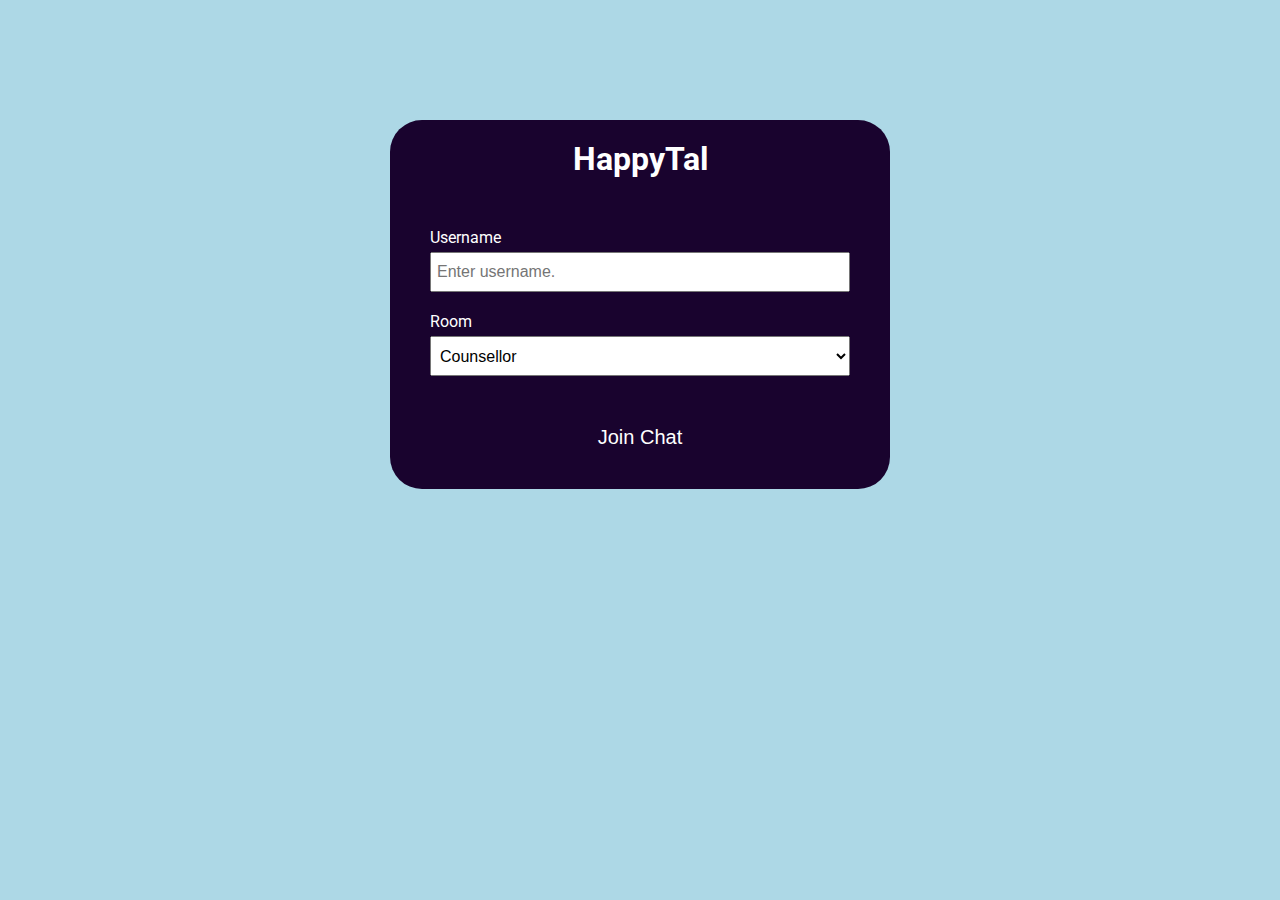
<file: public/index.html>
<!DOCTYPE html>
<html lang="en">
	<head>
		<meta charset="UTF-8" />
		<meta name="viewport" content="width=device-width, initial-scale=1.0" />
		<meta http-equiv="X-UA-Compatible" content="ie=edge" />
		<link
			rel="stylesheet"
			href="https://cdnjs.cloudflare.com/ajax/libs/font-awesome/5.12.1/css/all.min.css"
			integrity="sha256-mmgLkCYLUQbXn0B1SRqzHar6dCnv9oZFPEC1g1cwlkk="
			crossorigin="anonymous"
		/>
		<link rel="stylesheet" href="css/style.css" />
		<title>HappyTal</title>
	</head>
	<body>
		<div class="join-container">
			<header class="join-header">
				<h1><i class="fas fa-smile"></i> HappyTal</h1>
			</header>
			<main class="join-main">
				<form action="chat.html">
					<div class="form-control">
						<label for="username">Username</label>
						<input
							type="text"
							name="username"
							id="username"
							placeholder="Enter username."
							required
						/>
					</div>
					<div class="form-control">
						<label for="room">Room</label>
						<select name="room" id="room">
							<option value="Counsellor">Counsellor</option>
							<option value="Community">Community</option>
						</select>
					</div>
					<button type="submit" class="btn">Join Chat</button>
				</form>
			</main>
		</div>
		
	</body>
</html>
</file>
<file: public/css/style.css>
@import url('https://fonts.googleapis.com/css?family=Roboto&display=swap');

:root {
	--dark-color-a: #667aff;
	--dark-color-b: #7386ff;
	--light-color: #d4c0d8;
	--success-color: #5cb85c;
	--error-color: #d9534f;
}

* {
	box-sizing: border-box;
	margin: 0;
	padding: 0;
}

body {
	font-family: 'Roboto', sans-serif;
	font-size: 16px;
	background:  lightblue;
	margin: 20px;
}

ul {
	list-style: none;
}

a {
	text-decoration: none;
}

.btn {
	cursor: pointer;
	padding: 10px 15px;
	background-color: transparent;
	color: #fff;
	border: 0;
	font-size: 20px;
}
.btn-chat{
	cursor: pointer;
	padding: 10px 15px;
	background-color: transparent;
	color: rgb(128, 19, 230);
	border: 0;
	font-size: 20px;
	margin-left: 10px;
}
.btn-chat:hover{

	color:#402640;
}

.btn:hover{

	border: 1px solid #402640;
	color:#402640;
}

/* Chat Page */

.chat-container {
	max-width: 1100px;
	background: rgb(25, 3, 46);
	margin: 30px auto;
	overflow: hidden;
	border-radius: 2rem;
}

.chat-header {
	background: rgb(150, 94, 94);
	color: rgb(25, 3, 46);
	border-top-left-radius: 5px;
	border-top-right-radius: 5px;
	padding: 15px;
	display: flex;
	align-items: center;
	justify-content: space-between;
}
.chat-header h1 i{
	color: rgb(25, 3, 46);
}

.chat-main {
	display: grid;
	grid-template-columns: 1fr 3fr;
}

.chat-sidebar {
	background: linear-gradient(to right,#b490bb, #764e7e);
	color: #fff;
	padding: 20px 20px 60px;
	overflow-y: scroll;
}

.chat-sidebar h2 {
	font-size: 20px;
	background: rgba(0, 0, 0, 0.1);
	padding: 10px;
	margin-bottom: 20px;
}

.chat-sidebar h3 {
	margin-bottom: 15px;
	color:#402640;
}

.chat-sidebar ul li {
	padding: 10px 0;
}

.chat-messages {
	padding: 30px;
	max-height: 500px;
	overflow-y: scroll;
}

.chat-messages .message {
	padding: 10px;
	margin-bottom: 15px;
	background-color: var(--light-color);
	border-radius: 5px;
}

.chat-messages .message .meta {
	font-size: 15px;
	font-weight: bold;
	color: black;
	opacity: 0.7;
	margin-bottom: 7px;
}

.chat-messages .message .meta span {
	color: black;
}

.chat-form-container {
	padding: 20px 30px;
	background: linear-gradient(to right,#b490bb, #764e7e);
	border-bottom-right-radius: 2rem;
	border-bottom-left-radius: 2rem;
}

.chat-form-container form {
	display: flex;
}

.chat-form-container input[type='text'] {
	font-size: 16px;
	padding: 5px;
	height: 40px;
	flex: 1;
}

/* Join Page */
.join-container {
	max-width: 500px;
	margin: 120px auto;
	color: #fff;

}

.join-header {
	text-align: center;
	padding: 20px;
	background: rgb(25, 3, 46);
	border-top-left-radius: 2rem;
	border-top-right-radius: 2rem;
    
}
.join-header h1 i {
	color: #ffcccc;
}

.join-main {
	padding: 30px 40px;
	background: rgb(25, 3, 46);
	  border-bottom-left-radius: 2rem;
	  border-bottom-right-radius: 2rem;  

}

.join-main p {
	margin-bottom: 20px;
}

.join-main .form-control {

	margin-bottom: 20px;
}

.join-main label {
	display: block;
	margin-bottom: 5px;
}

.join-main input[type='text'] {
	font-size: 16px;
	padding: 5px;
	height: 40px;
	width: 100%;
}

.join-main select {
	font-size: 16px;
	padding: 5px;
	height: 40px;
	width: 100%;
}

.join-main .btn {
	margin-top: 20px;
	width: 100%;
	
}

@media (max-width: 700px) {
	.chat-main {
		display: block;
	}

	.chat-sidebar {
		display: none;
	}

}
</file>
